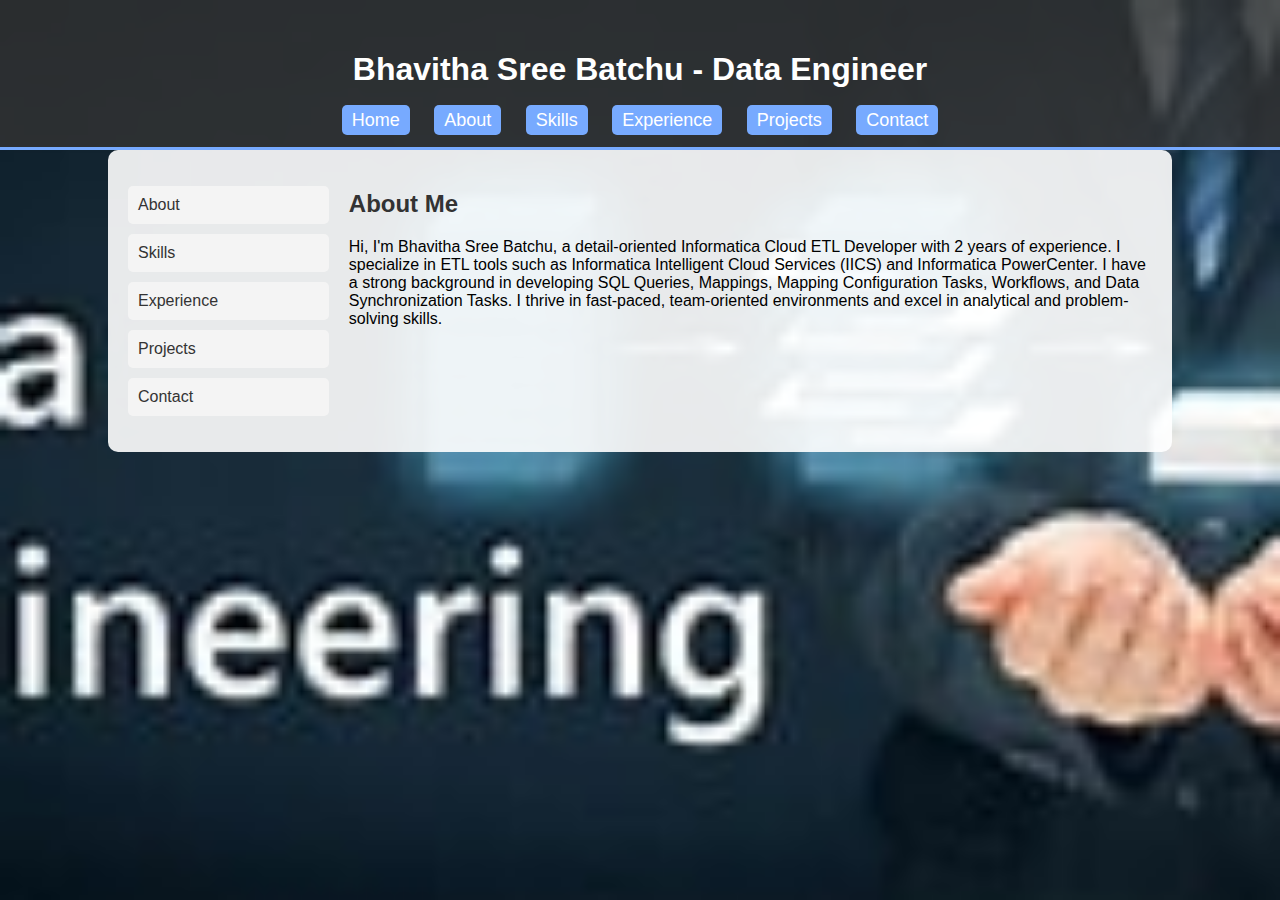
<file: about.html>
<!DOCTYPE html>
<html lang="en">
<head charset="UTF-8">
    <meta name="viewport" content="width=device-width, initial-scale=1.0">
    <title>About - Bhavitha Sree Batchu</title>
    <link rel="stylesheet" href="styles.css">
    <script src="script.js" defer></script>
</head>
<body>
    <header>
        <div class="container">
            <h1 class="fade-in">Bhavitha Sree Batchu - Data Engineer</h1>
            <nav>
                <ul>
                    <li><a href="index.html">Home</a></li>
                    <li><a href="about.html">About</a></li>
                    <li><a href="skills.html">Skills</a></li>
                    <li><a href="experience.html">Experience</a></li>
                    <li><a href="projects.html">Projects</a></li>
                    <li><a href="contact.html">Contact</a></li>
                </ul>
            </nav>
        </div>
    </header>
    <div class="container main-content">
        <aside class="sidebar">
            <ul>
                <li><a href="about.html">About</a></li>
                <li><a href="skills.html">Skills</a></li>
                <li><a href="experience.html">Experience</a></li>
                <li><a href="projects.html">Projects</a></li>
                <li><a href="contact.html">Contact</a></li>
            </ul>
        </aside>
        <section class="section-content">
            <h2 class="section-title slide-in">About Me</h2>
            <p class="fade-in">Hi, I'm Bhavitha Sree Batchu, a detail-oriented Informatica Cloud ETL Developer with 2 years of experience. I specialize in ETL tools such as Informatica Intelligent Cloud Services (IICS) and Informatica PowerCenter. I have a strong background in developing SQL Queries, Mappings, Mapping Configuration Tasks, Workflows, and Data Synchronization Tasks. I thrive in fast-paced, team-oriented environments and excel in analytical and problem-solving skills.</p>
        </section>
    </div>
</body>
</html>
</file>
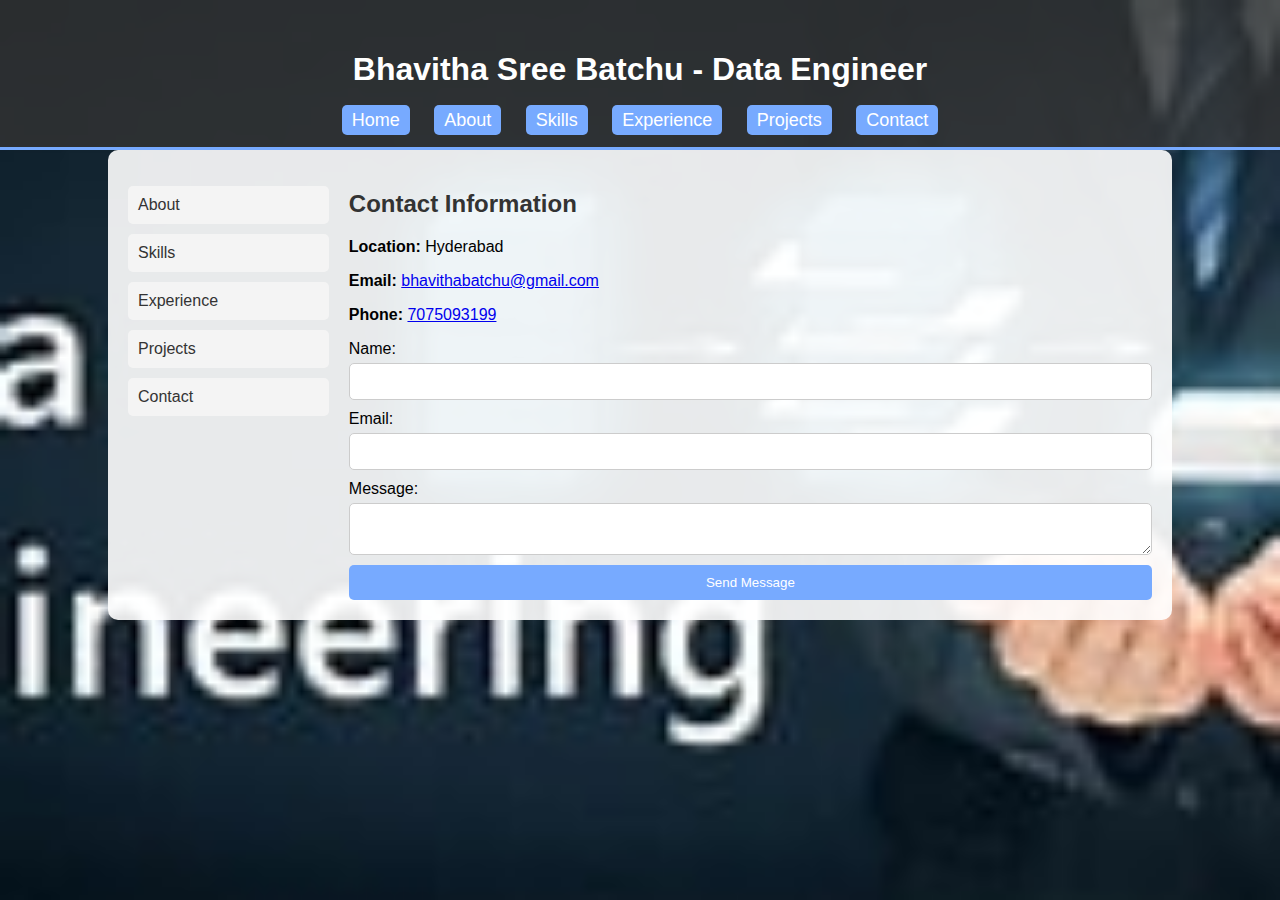
<file: contact.html>
<!DOCTYPE html>
<html lang="en">
<head>
    <meta charset="UTF-8">
    <meta name="viewport" content="width=device-width, initial-scale=1.0">
    <title>Contact - Bhavitha Sree Batchu</title>
    <link rel="stylesheet" href="styles.css">
    <script src="script.js" defer></script>
</head>
<body>
    <header>
        <div class="container">
            <h1 class="fade-in">Bhavitha Sree Batchu - Data Engineer</h1>
            <nav>
                <ul>
                    <li><a href="index.html">Home</a></li>
                    <li><a href="about.html">About</a></li>
                    <li><a href="skills.html">Skills</a></li>
                    <li><a href="experience.html">Experience</a></li>
                    <li><a href="projects.html">Projects</a></li>
                    <li><a href="contact.html">Contact</a></li>
                </ul>
            </nav>
        </div>
    </header>
    <div class="container main-content">
        <aside class="sidebar">
            <ul>
                <li><a href="about.html">About</a></li>
                <li><a href="skills.html">Skills</a></li>
                <li><a href="experience.html">Experience</a></li>
                <li><a href="projects.html">Projects</a></li>
                <li><a href="contact.html">Contact</a></li>
            </ul>
        </aside>
        <section class="section-content">
            <h2 class="section-title slide-in">Contact Information</h2>
            <p class="fade-in"><strong>Location:</strong> Hyderabad</p>
            <p class="fade-in"><strong>Email:</strong> <a href="mailto:bhavithabatchu@gmail.com">bhavithabatchu@gmail.com</a></p>
            <p class="fade-in"><strong>Phone:</strong> <a href="tel:7075093199">7075093199</a></p>
            <form class="contact-form fade-in">
                <label for="name">Name:</label>
                <input type="text" id="name" name="name" required>
                <label for="email">Email:</label>
                <input type="email" id="email" name="email" required>
                <label for="message">Message:</label>
                <textarea id="message" name="message" required></textarea>
                <button type="submit">Send Message</button>
            </form>
        </section>
    </div>
</body>
</html>
</file>
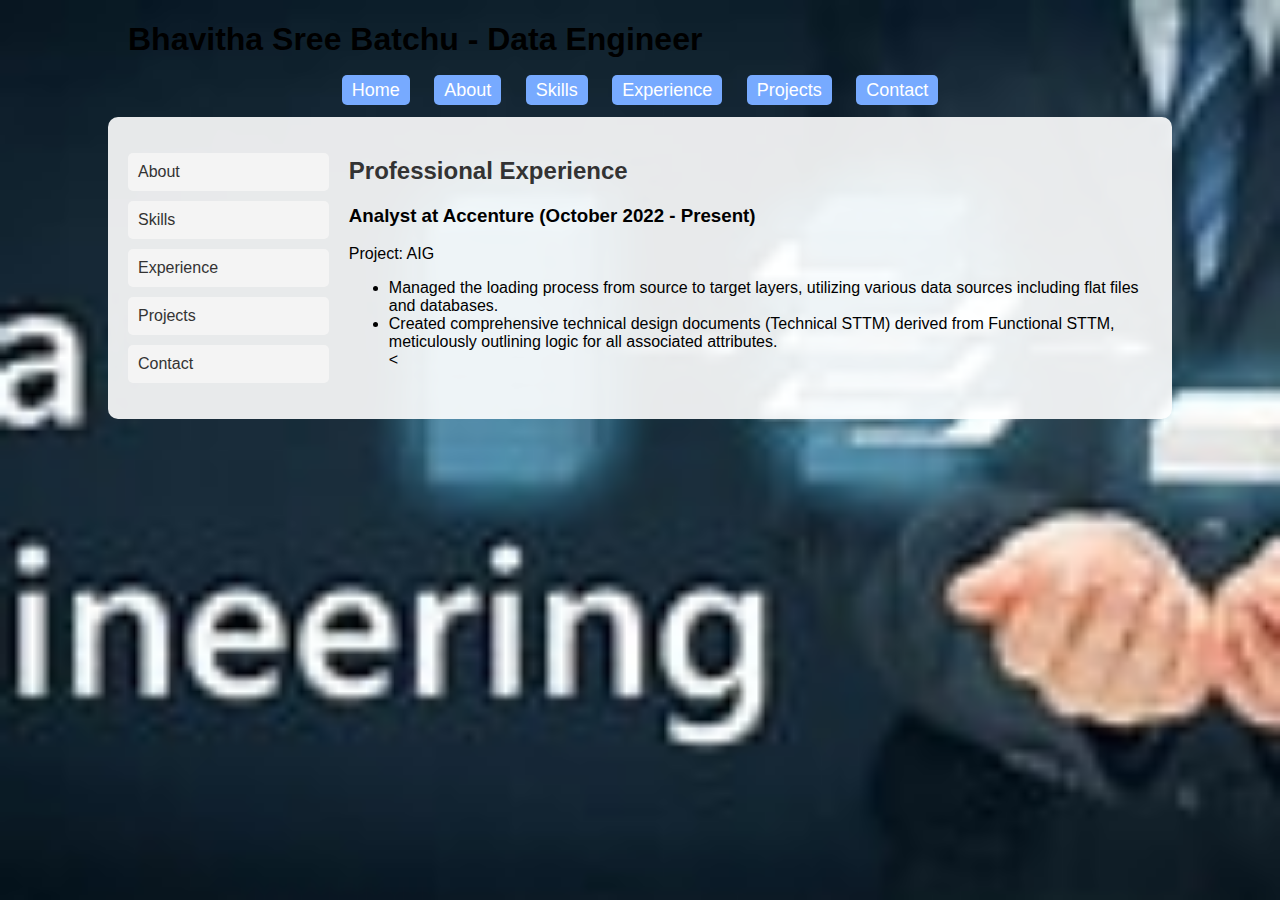
<file: experience.html>
<!DOCTYPE html>
<html lang="en">
<head>
    <meta charset="UTF-8">
    <meta name="viewport" content="width=device-width, initial-scale=1.0">
    <title>Experience - Bhavitha Sree Batchu</title>
    <link rel="stylesheet" href="styles.css">
    <script src="script.js" defer></script>
</head>
<body <header>
        <div class="container">
            <h1 class="fade-in">Bhavitha Sree Batchu - Data Engineer</h1>
            <nav>
                <ul>
                    <li><a href="index.html">Home</a></li>
                    <li><a href="about.html">About</a></li>
                    <li><a href="skills.html">Skills</a></li>
                    <li><a href="experience.html">Experience</a></li>
                    <li><a href="projects.html">Projects</a></li>
                    <li><a href="contact.html">Contact</a></li>
                </ul>
            </nav>
        </div>
    </header>
    <div class="container main-content">
        <aside class="sidebar">
            <ul>
                <li><a href="about.html">About</a></li>
                <li><a href="skills.html">Skills</a></li>
                <li><a href="experience.html">Experience</a></li>
                <li><a href="projects.html">Projects</a></li>
                <li><a href="contact.html">Contact</a></li>
            </ul>
        </aside>
        <section class="section-content">
            <h2 class="section-title slide-in">Professional Experience</h2>
            <h3 class="fade-in">Analyst at Accenture (October 2022 - Present)</h3>
            <p class="fade-in">Project: AIG</p>
            <ul class="fade-in">
                <li>Managed the loading process from source to target layers, utilizing various data sources including flat files and databases.</li>
                <li>Created comprehensive technical design documents (Technical STTM) derived from Functional STTM, meticulously outlining logic for all associated attributes.</li>
                <
</file>
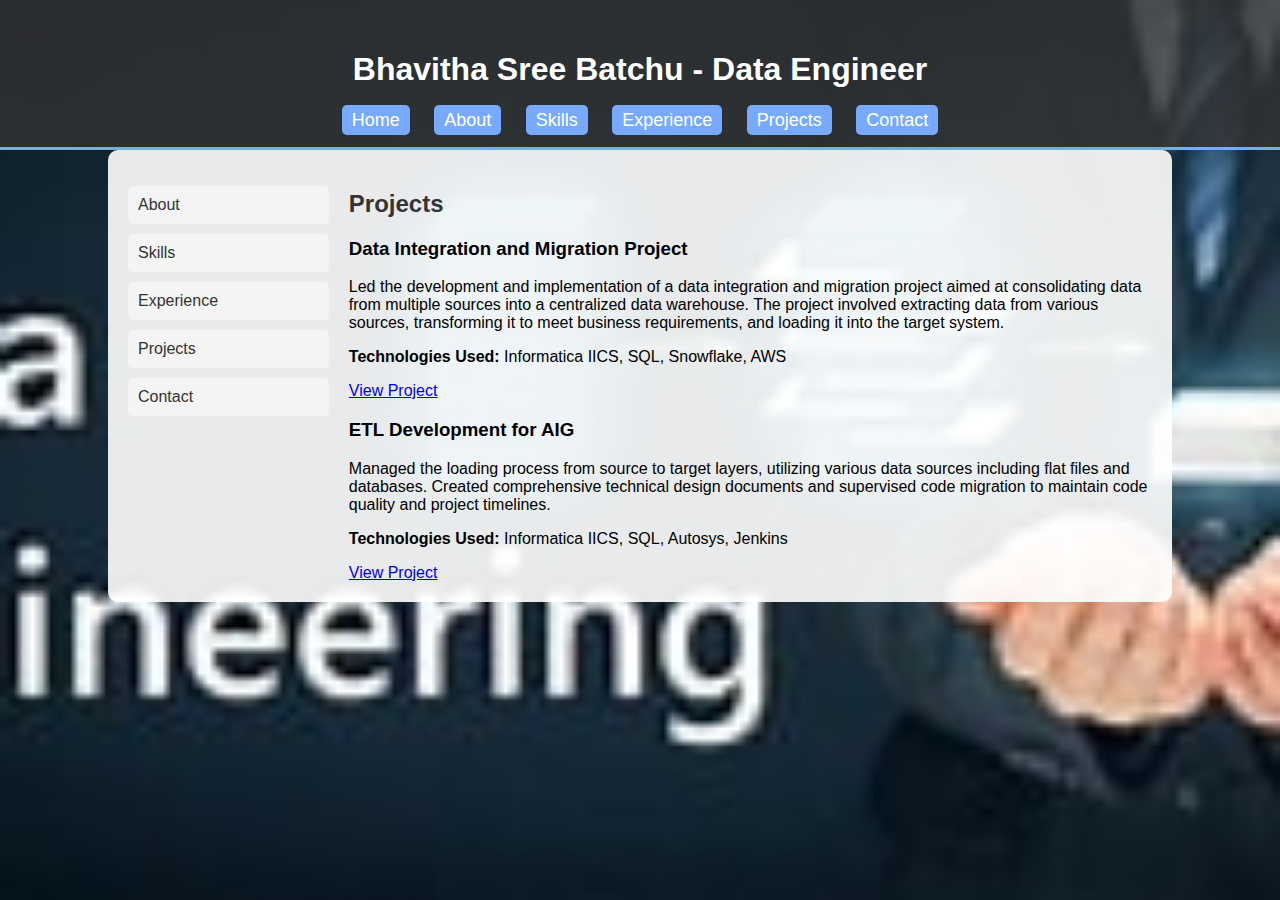
<file: projects.html>
<!DOCTYPE html>
<html lang="en">
<head>
    <meta charset="UTF-8">
    <meta name="viewport" content="width=device-width, initial-scale=1.0">
    <title>Projects - Bhavitha Sree Batchu</title>
    <link rel="stylesheet" href="styles.css">
    <script src="script.js" defer></script>
</head>
<body>
    <header>
        <div class="container">
            <h1 class="fade-in">Bhavitha Sree Batchu - Data Engineer</h1>
            <nav>
                <ul>
                    <li><a href="index.html">Home</a></li>
                    <li><a href="about.html">About</a></li>
                    <li><a href="skills.html">Skills</a></li>
                    <li><a href="experience.html">Experience</a></li>
                    <li><a href="projects.html">Projects</a></li>
                    <li><a href="contact.html">Contact</a></li>
                </ul>
            </nav>
        </div>
    </header>
    <div class="container main-content">
        <aside class="sidebar">
            <ul>
                <li><a href="about.html">About</a></li>
                <li><a href="skills.html">Skills</a></li>
                <li><a href="experience.html">Experience</a></li>
                <li><a href="projects.html">Projects</a></li>
                <li><a href="contact.html">Contact</a></li>
            </ul>
        </aside>
        <section class="section-content">
            <h2 class="section-title slide-in">Projects</h2>
            <div class="project fade-in">
                <h3>Data Integration and Migration Project</h3>
                <p>Led the development and implementation of a data integration and migration project aimed at consolidating data from multiple sources into a centralized data warehouse. The project involved extracting data from various sources, transforming it to meet business requirements, and loading it into the target system.</p>
                <p><strong>Technologies Used:</strong> Informatica IICS, SQL, Snowflake, AWS</p>
                <a href="#" class="project-link">View Project</a>
            </div>
            <div class="project fade-in">
                <h3>ETL Development for AIG</h3>
                <p>Managed the loading process from source to target layers, utilizing various data sources including flat files and databases. Created comprehensive technical design documents and supervised code migration to maintain code quality and project timelines.</p>
                <p><strong>Technologies Used:</strong> Informatica IICS, SQL, Autosys, Jenkins</p>
                <a href="#" class="project-link">View Project</a>
            </div>
            <!-- Add more projects as needed -->
        </section>
    </div>
</body>
</html>
</file>
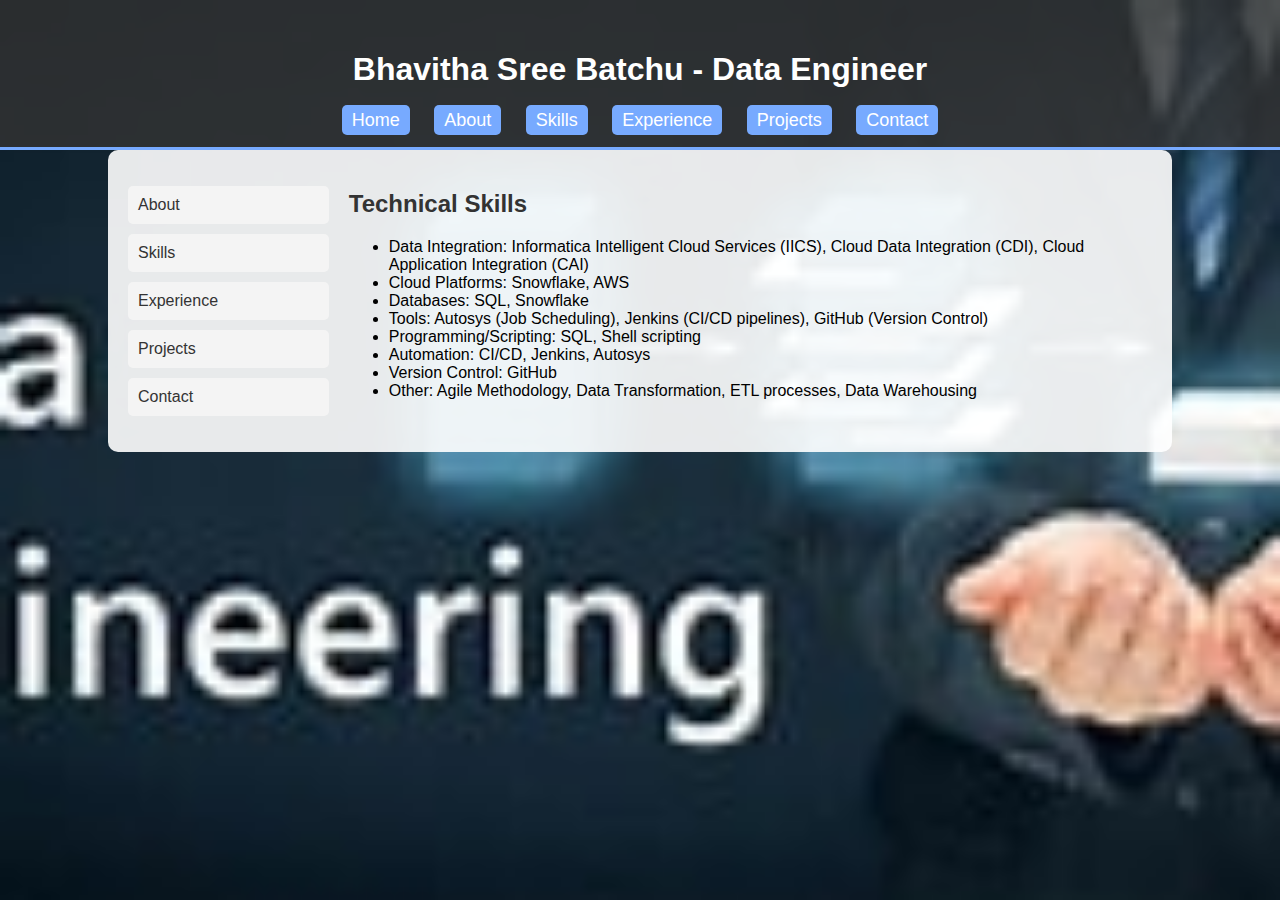
<file: skills.html>
<!DOCTYPE html>
<html lang="en">
<head>
    <meta charset="UTF-8">
    <meta name="viewport" content="width=device-width, initial-scale=1.0">
    <title>Skills - Bhavitha Sree Batchu</title>
    <link rel="stylesheet" href="styles.css">
    <script src="script.js" defer></script>
</head>
<body>
    <header>
        <div class="container">
            <h1 class="fade-in">Bhavitha Sree Batchu - Data Engineer</h1>
            <nav>
                <ul>
                    <li><a href="index.html">Home</a></li>
                    <li><a href="about.html">About</a></li>
                    <li><a href="skills.html">Skills</a></li>
                    <li><a href="experience.html">Experience</a></li>
                    <li><a href="projects.html">Projects</a></li>
                    <li><a href="contact.html">Contact</a></li>
                </ul>
            </nav>
        </div>
    </header>
    <div class="container main-content">
        <aside class="sidebar">
            <ul>
                <li><a href="about.html">About</a></li>
                <li><a href="skills.html">Skills</a></li>
                <li><a href="experience.html">Experience</a></li>
                <li><a href="projects.html">Projects</a></li>
                <li><a href="contact.html">Contact</a></li>
            </ul>
        </aside>
        <section class="section-content">
            <h2 class="section-title slide-in">Technical Skills</h2>
            <ul class="fade-in">
                <li>Data Integration: Informatica Intelligent Cloud Services (IICS), Cloud Data Integration (CDI), Cloud Application Integration (CAI)</li>
                <li>Cloud Platforms: Snowflake, AWS</li>
                <li>Databases: SQL, Snowflake</li>
                <li>Tools: Autosys (Job Scheduling), Jenkins (CI/CD pipelines), GitHub (Version Control)</li>
                <li>Programming/Scripting: SQL, Shell scripting</li>
                <li>Automation: CI/CD, Jenkins, Autosys</li>
                <li>Version Control: GitHub</li>
                <li>Other: Agile Methodology, Data Transformation, ETL processes, Data Warehousing</li>
            </ul>
        </section>
    </div>
</body>
</html>
</file>
<file: styles.css>
body {
    font-family: Arial, sans-serif;
    margin: 0;
    padding: 0;
    background: url('images/background.jpg') no-repeat center center fixed;
    background-size: cover;
}

.container {
    width: 80%;
    margin: auto;
    overflow: hidden;
}

header {
    background: rgba(51, 51, 51, 0.8);
    color: #fff;
    padding-top: 30px;
   -height: 70px;
    border-bottom: #77aaff 3px solid;
}

header h1 {
    text-align: center;
    animation: fadeIn 2s ease-in-out;
}

nav ul {
    padding: 0;
    list-style: none;
    text-align: center;
}

nav ul li {
    display: inline;
    margin: 0 10px;
}

nav ul li a {
    color: #fff;
    text-decoration: none;
    font-size: 18px;
    padding: 5px 10px;
    background-color: #77aaff;
    border-radius: 5px;
    transition: background-color 0.3s;
}

nav ul li a:hover {
    background-color: #0056b3;
}

.main-content {
    display: flex;
    padding: 20px;
    background: rgba(255, 255, 255, 0.9);
    border-radius: 10px;
}

.sidebar {
    width: 20%;
    padding-right: 20px;
}

.sidebar ul {
    list-style: none;
    padding: 0;
}

.sidebar ul li {
    margin-bottom: 10px;
}

.sidebar ul li a {
    color: #333;
    text-decoration: none;
    font-size: 16px;
    padding: 10px;
    display: block;
    background-color: #f4f4f4;
    border-radius: 5px;
    transition: background-color 0.3s;
}

.sidebar ul li a:hover {
    background-color: #ddd;
}

.section-content {
    width: 80%;
}

.section-title {
    color: #333;
    animation: slideIn 1s ease-in-out;
}

.section-content p,
.section-content ul,
.section-content form {
    animation: fadeIn 2s ease-in-out;
}

.profile-image {
    display: block;
    margin: 0 auto 20px;
    max-width: 100%;
    height: auto;
    border-radius: 10px;
    animation: zoomIn 1.5s ease-in-out;
}

.contact-form {
    display: flex;
    flex-direction: column;
}

.contact-form label {
    margin-bottom: 5px;
}

.contact-form input,
.contact-form textarea {
    margin-bottom: 10px;
    padding: 10px;
    border: 1px solid #ccc;
    border-radius: 5px;
}

.contact-form button {
    padding: 10px;
    background-color: #77aaff;
    color: #fff;
    border: none;
    border-radius: 5px;
    cursor: pointer;
    transition: background-color 0.3s;
}

.contact-form button:hover {
    background-color: #0056b3;
}

/* Animations */
@keyframes fadeIn {
    from { opacity: 0; }
    to { opacity: 1; }
}

@keyframes slideIn {
    from { transform: translateX(-100%); }
    to { transform: translateX(0); }
}

@keyframes zoomIn {
    from { transform: scale(0); }
    to { transform: scale(1); }
}

/* Responsive Design */
</file>
